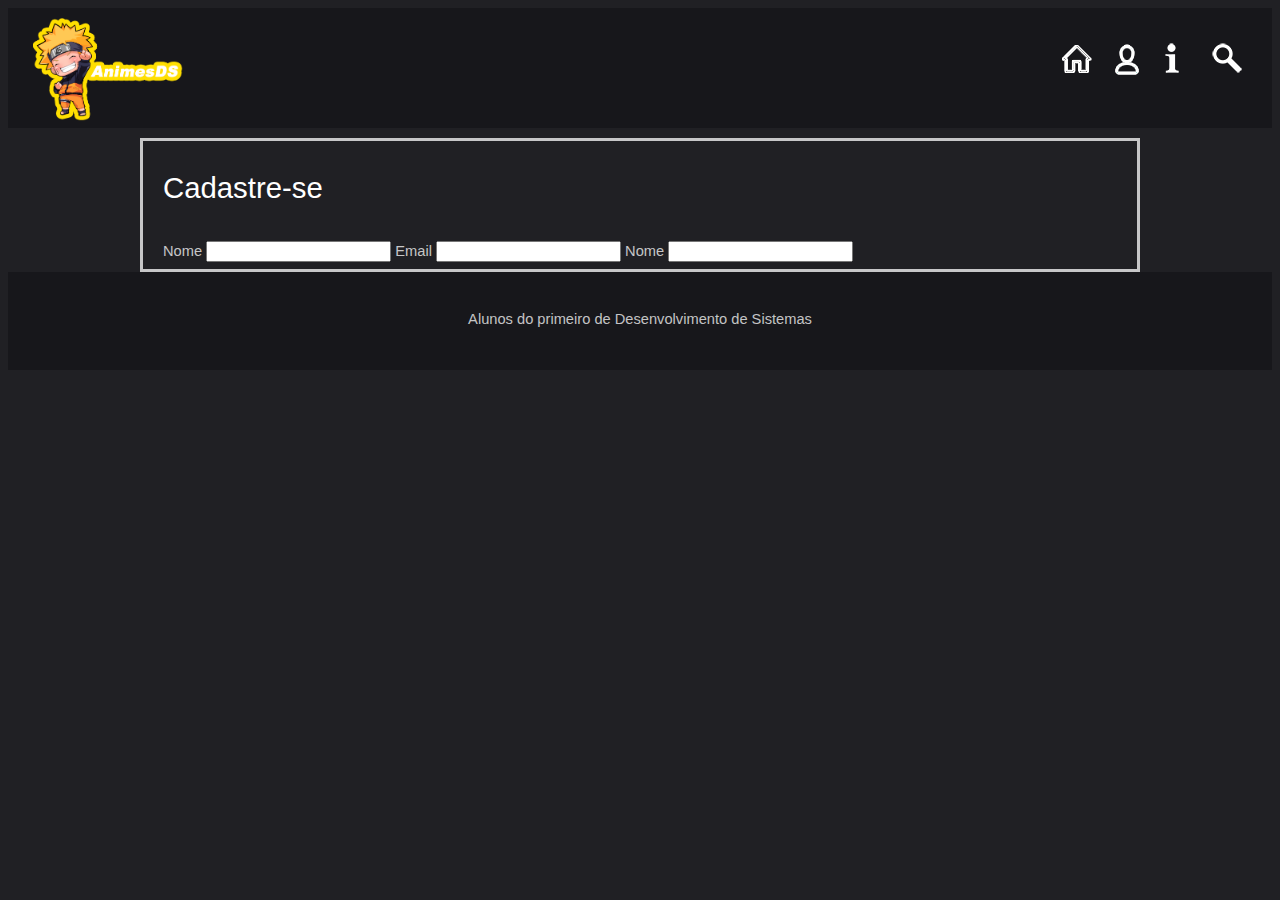
<file: site/cadastro.html>
<!DOCTYPE html>
<html>
	<head>
		<title>Cadastro</title>
		<meta charset="utf-8" />
			<link rel="stylesheet" href="css/main.css" />
	</head>
	<body id="top">
		<div class="menu-caixa">
				<a href="index.html"><img class="logo" src="icones/icone.png"></img></a>
				<a href="index.html"><img src="icones/home.png" class="a"></a>
				<a href="cadastro.html" ><img src="icones/cadastro.png" class="b"></a>
				<a href="" ><img src="icones/informação.png" class="c"></a>
				<a href=""><img src="icones/pesquisa.png" class="d" ></a>
		</div>
		<div>
			<div class="Grade">
				<div class="cadastro-novo col l8">
					<section >
				 	<h1>Cadastre-se</h1>
				 	<FORM>
				 		<label>Nome</label>
				 		<input type="text" name="">
				 		<label>Email</label>
				 		<input type="text" name="">
				 		<label>Nome</label>
				 		<input type="text" name="">
				 	</FORM>
					</section>
				</div>
				<div class="login col l4">
					
				</div>
			</div>
			
		</div>
		<footer id="footer">
			<div>
				<center>Alunos do primeiro de Desenvolvimento de Sistemas</center><br>
			</div>
		</footer>
		
	</body>
</html>
</file>
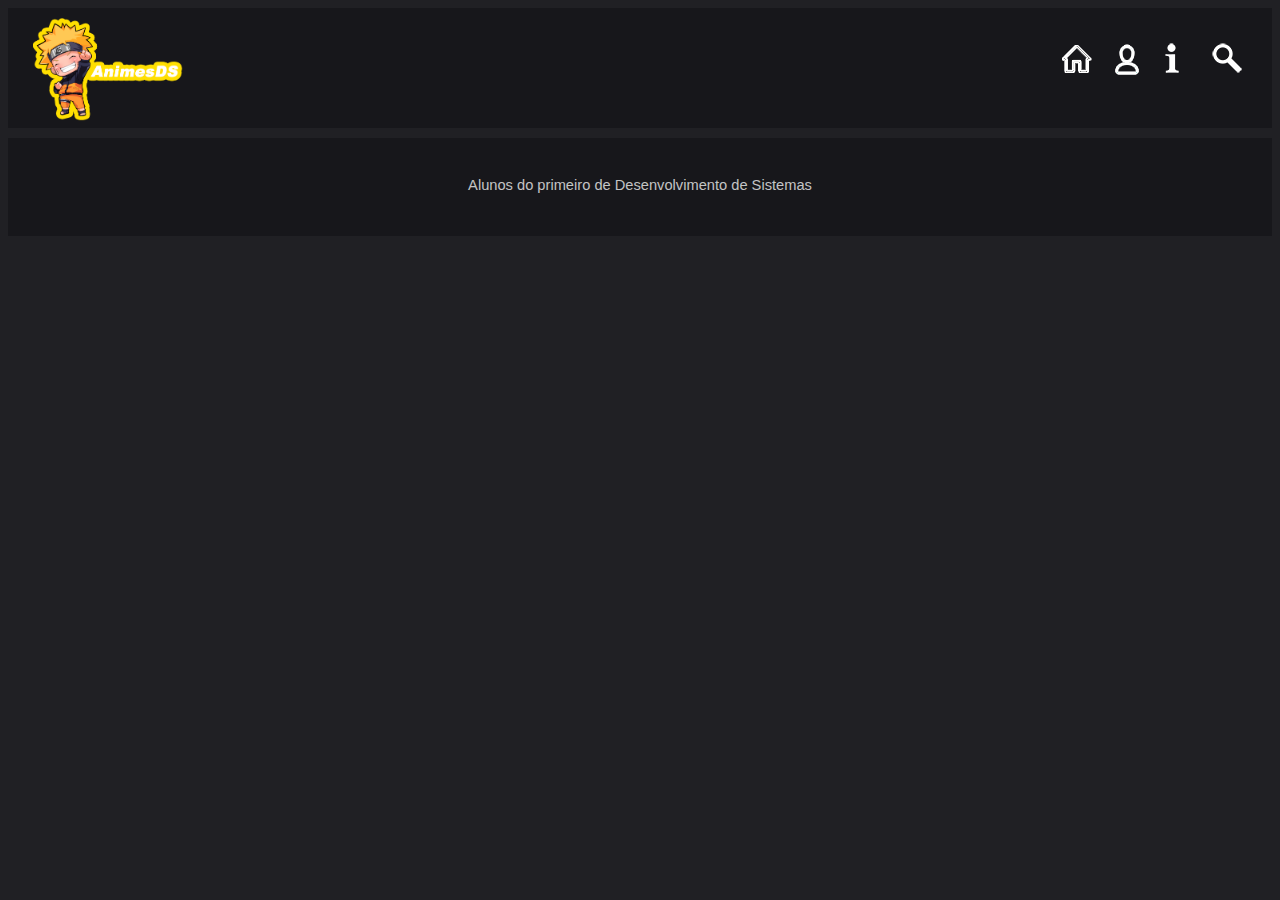
<file: site/naruto.html>
<!DOCTYPE html>
<html>
	<head>
		<title>Cadastro</title>
		<meta charset="utf-8" />
			<link rel="stylesheet" href="css/main.css" />
	</head>
	<body id="top">
		<div class="menu-caixa">
				<a href="index.html"><img class="logo" src="icones/icone.png"></img></a>
				<a href="index.html"><img src="icones/home.png" class="a"></a>
				<a href="cadastro.html" ><img src="icones/cadastro.png" class="b"></a>
				<a href="" ><img src="icones/informação.png" class="c"></a>
				<a href=""><img src="icones/pesquisa.png" class="d" ></a>
		</div>
		<footer id="footer">
			<div>
				<center>Alunos do primeiro de Desenvolvimento de Sistemas</center><br>
			</div>
		</footer>
		
	</body>
</html>
</file>
<file: site/css/main.css>
*, *:before, *:after {
	-moz-box-sizing: border-box;
	-webkit-box-sizing: border-box;
	box-sizing: border-box;
}

body{
	-ms-overflow-style: scrollbar;
	background: #202024;
	color: rgba(255, 255, 255, 0.75);
	font-family: "Source Sans Pro", sans-serif;
	font-size: 11pt;
	font-weight: 300;
	line-height: 1.65;
}

a {
		
	text-decoration: none;
	border-bottom: 1px dotted;
	outline: 0;
}

a:hover {
	color: #FFF;
	border: none;
}

	
h1, h2, h3, h4, h5, h6 {
	color: #fff;
	font-weight: 400;
	line-height: 1.5;
	margin: 0 0 1em 0;
}


section.special, article.special {
	text-align: center;
}

header p {	
	position: relative;
	margin: 0 0 1.5em 0;
}

.tabela {
	display: -moz-flex;
	display: -webkit-flex;
	display: -ms-flex;
	display: flex;
	-moz-align-items: stretch;
	-webkit-align-items: stretch;
	-ms-align-items: stretch;
	align-items: stretch;
	-moz-justify-content: center;
	-webkit-justify-content: center;
	-ms-justify-content: center;
	justify-content: center;
	-moz-flex-wrap: wrap;
	-webkit-flex-wrap: wrap;
	-ms-flex-wrap: wrap;
	flex-wrap: wrap;
	}

.tabela .caixa {
	margin: 0 1em 2em 1em;
	width: 30%;
}

.caixa {
	border-radius: 4px;
	margin-bottom: 2em;
	background: #2c2c32;
	text-align: center;
}


.image {
	border-radius: 4px;
	border: 0;
	display: inline-block;
	position: relative;
}
	
.image img {
	border-radius: 4px;
	display: block;
}

.image.left, .image.right {
	max-width: 40%;
}

.image.left img, .image.right img {
	width: 100%;
}

.image.left {
	float: left;
	padding: 0 1.5em 1em 0;
	top: 0.25em;
}

.image.right {
	float: right;
	padding: 0 0 1em 1.5em;
	top: 0.25em;
}

.image.fit {
	display: block;
	margin: 0 0 2em 0;
	width: 100%;
}

.image.fit img {
	width: 100%;
}

.image.main {
	display: block;
	margin: 0 0 3em 0;
	width: 100%;
}

.image.main img {
	width: 100%;
}

.button {	
	background-color: #70c7be;
	border-radius: 4px;
	border: 0;
	color: #000000 !important;
	cursor: pointer;
	display: inline-block;
	font-weight: 400;
	height: 2.85em;
	line-height: 2.95em;
	padding: 0 1.5em;
	text-align: center;
	text-decoration: none;
}
		
.button:hover {
	background-color: #82cec6;
}

.button:active {
	background-color: #5ec0b6;
}

		
.button.icon {
	padding-left: 1.35em;
}

.button.icon:before {
	margin-right: 0.5em;
}

.button.fit {
	display: block;
	margin: 0 0 1em 0;
	width: 100%;
}

#papelParede {
	padding: 180px;
	min-height: 70vh;
	background-image: url(../images/papel.jpg);
	background-position: center;
	background-size: cover;
	background-repeat: no-repeat;
	border-top: 0;
	position: relative;
	overflow: hidden;
}

#papelParede {
	
	position: relative;
	z-index: 2;
}

#papelParede h1 {
	color: #fff;
	font-size: 5em;
	font-weight: 400;
	font-family: 'Passion One', cursive;
	margin: 0;
}

#papelParede p {
	color: rgba(255, 255, 255, 0.85);
	font-size: 1.5em;
	font-weight: 300;
}

	
#main {
	padding: 4em 0 2em 0;
}

#main .inner {
	width: 90%;
	max-width: 80em;
	margin: 0 auto;
}

#footer {
	padding-top: 35px;
	padding-bottom: 15px;
	background-color: #17171b;
}
textarea {
	width: 500px;
	height: 200px;
}
.texto h1 p {
	position: relative;
	left: 0px;
}

.menu-caixa{
	height: 120px;
	position: relative;
	background-color: #17171b;
	margin-bottom: 10px;
}
.logo{
	max-width: 150px;
	height: auto;
	position: absolute;
	left: 25px;
	top: 10px;
}
.d{
	position: absolute;
	right: 30px;
	top: 35px;
}
.c{
	position: absolute;
	right: 70px;
	top: 35px;
	margin-right: 15px;
}
.b{
	position: absolute;
	right: 110px;
	top: 35px;
	margin-right: 20px;
}
.a{
	position: absolute;
	right: 150px;
	top: 37px;
	margin-right: 30px;
}
.Grade{
	width: 1000px;
	margin: 0 auto;
	overflow: auto;
	padding: 5px 0px;
	border : solid;
	position: relative;
}
.cadastro-novo{
	
	margin-top: 20px;
	padding-left: 20px;
}
.login{
	position: absolute;
	right: 20px;
	
}

/* Cadastro de animes */

.container{
	width: 800px;
	margin: 0 auto;
}
.img-demostracao{
	width: 500px;
}
.buttonCadastro {
    background-color: #4CAF50; 
    border: none;
    color: white;
    padding: 15px 32px;
    text-align: center;
    text-decoration: none;
    display: inline-block;
    font-size: 12px;
	border-radius: 12px;
}
.buttonCadastro:hover{
	color: #202024;
}
.form-elements{
	padding: 10px;
	display: block;
	border-radius: 5px;
	border: 0;
	margin-bottom: 10px;
	width: 50%;
}
</file>
